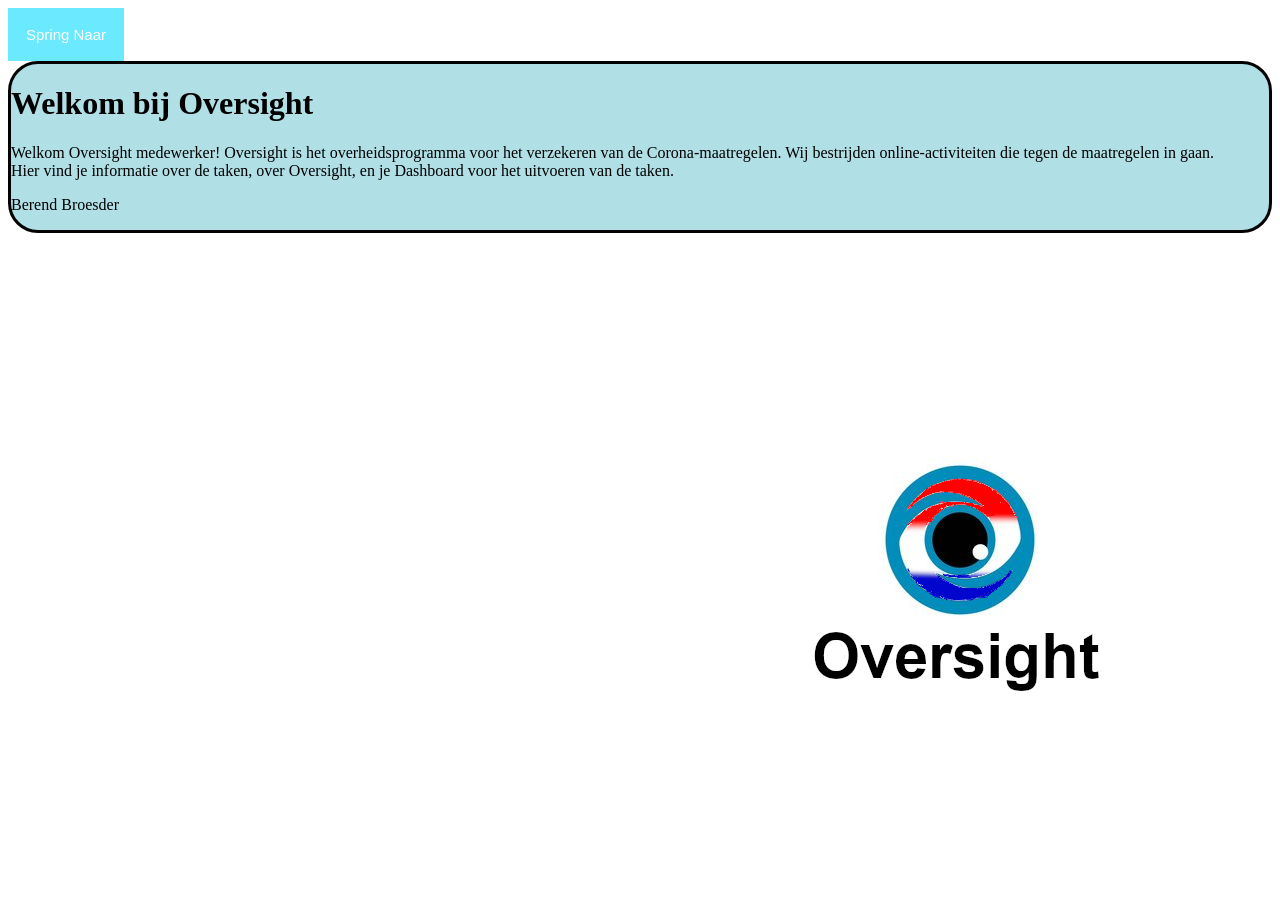
<file: index.html>
<!DOCTYPE html>
<html>
<meta name="viewport" content="width=device-width, initial-scale=1">
    <head>
        <link rel="stylesheet" href="css/css.css">
    </head>
    <body>
        <button type="button" class="hamburger">Spring Naar</button>
        <div class="inCollapsible">
            <a href="../space/toekomst/toekomst.html">
           Toekomst
           </a> 
            <br>
           <a href="../space/Dashboard/Dashboard.html">
           Dashboard
           </a>
           <br>
           <a href="../space/video/video.html">
            Extra - LEVO opdracht over de video
            </a>
        </div>
        <div class="content">
            <h1>Welkom bij Oversight</h1>
            <p>
                Welkom Oversight medewerker! Oversight is het overheidsprogramma voor het verzekeren van de Corona-maatregelen. Wij bestrijden online-activiteiten die tegen de maatregelen in gaan. <br> 
                Hier vind je informatie over de taken, over Oversight, en je Dashboard voor het uitvoeren van de taken.</p>
          <p>Berend Broesder</p>
        </div>

        <script>
            var coll = document.getElementsByClassName("hamburger");
            var i;
            
            for (i = 0; i < coll.length; i++) {
              coll[i].addEventListener("click", function() {
                this.classList.toggle("active");
                var content = this.nextElementSibling;
                if (content.style.display === "block") {
                  content.style.display = "none";
                } else {
                  content.style.display = "block";
                }
              });
            }
            </script>
    </body>
</html>
</file>
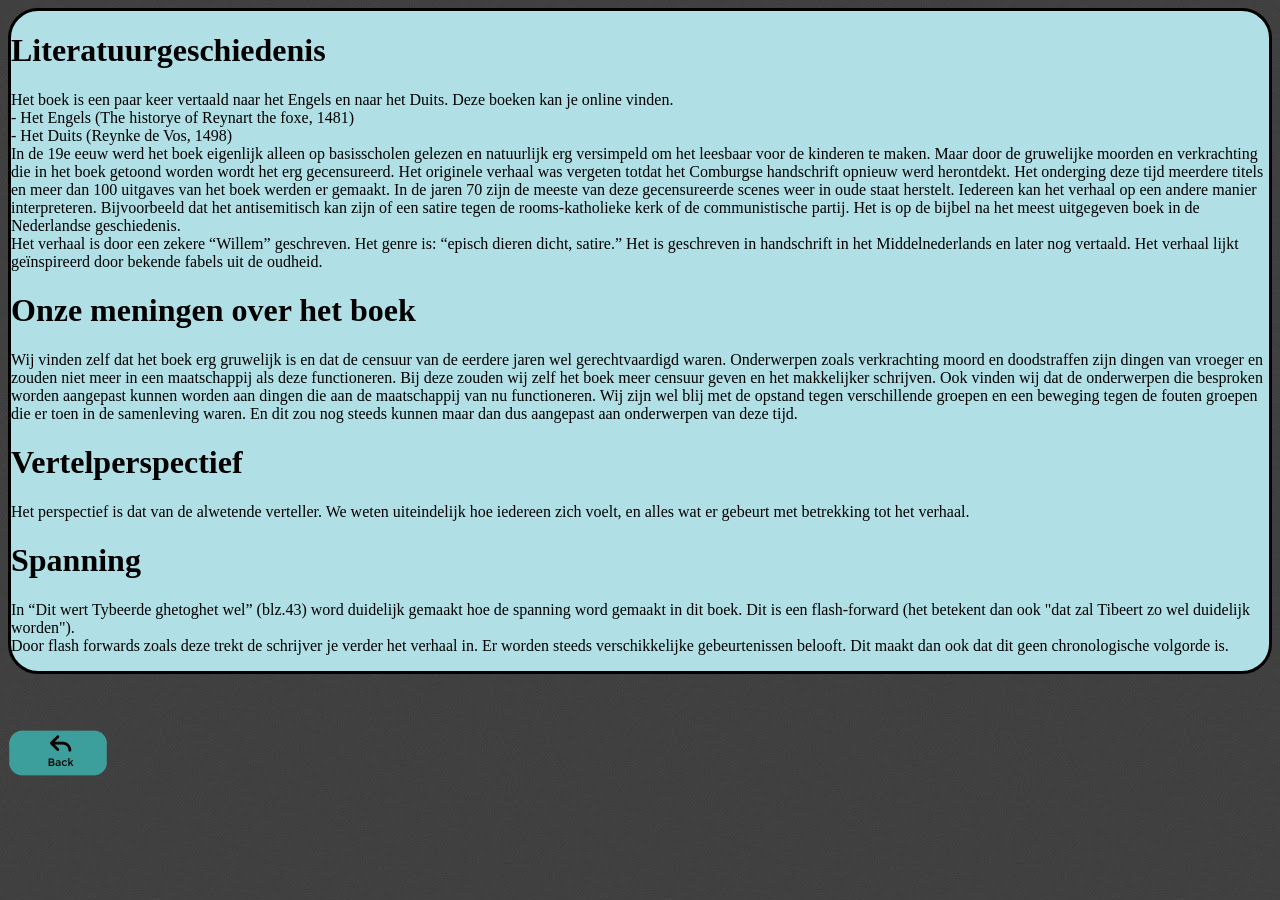
<file: boek/index.html>
<!DOCTYPE html>
<html>
    <head>
        <title>Literatuurgeschiedenis</title>
        <style>
             div {
              background:powderblue;
             border-width: 4px;
             border-radius: 30px;
          }
        </style>
    </head>
    <body background=../background.jpg>
        <div style=border:solid;>
            <h1>Literatuurgeschiedenis</h1>
            <p>Het boek is een paar keer vertaald naar het Engels en naar het Duits. Deze boeken kan je online vinden.  <br>
                -	Het Engels (The historye of Reynart the foxe, 1481) <br>
                -	Het Duits (Reynke de Vos, 1498) <br>
                In de 19e eeuw werd het boek eigenlijk alleen op basisscholen gelezen en natuurlijk erg versimpeld om het leesbaar voor de kinderen te maken. Maar door de gruwelijke moorden en verkrachting die in het boek getoond worden wordt het erg gecensureerd. Het originele verhaal was vergeten totdat het Comburgse handschrift opnieuw werd herontdekt. Het onderging deze tijd meerdere titels en meer dan 100 uitgaves van het boek werden er gemaakt. In de jaren 70 zijn de meeste van deze gecensureerde scenes weer in oude staat herstelt. Iedereen kan het verhaal op een andere manier interpreteren. Bijvoorbeeld dat het antisemitisch kan zijn of een satire tegen de rooms-katholieke kerk of de communistische partij. Het is op de bijbel na het meest uitgegeven boek in de Nederlandse geschiedenis.<br>
                Het verhaal is door een zekere “Willem” geschreven. Het genre is: “episch dieren dicht, satire.” Het is geschreven in handschrift in het Middelnederlands en later nog vertaald. Het verhaal lijkt geïnspireerd door bekende fabels uit de oudheid. 
                </p>
            <h1>Onze meningen over het boek</h1>
            <p>Wij vinden zelf dat het boek erg gruwelijk is en dat de censuur van de eerdere jaren wel gerechtvaardigd waren. Onderwerpen zoals verkrachting moord en doodstraffen zijn dingen van vroeger en zouden niet meer in een maatschappij als deze functioneren. Bij deze zouden wij zelf het boek meer censuur geven en het makkelijker schrijven. Ook vinden wij dat de onderwerpen die besproken worden aangepast kunnen worden aan dingen die aan de maatschappij van nu functioneren. Wij zijn wel blij met de opstand tegen verschillende groepen en een beweging tegen de fouten groepen die er toen in de samenleving waren. En dit zou nog steeds kunnen maar dan dus aangepast aan onderwerpen van deze tijd. </p>
            <h1>Vertelperspectief</h1>
            <p>Het perspectief is dat van de alwetende verteller. We weten uiteindelijk hoe iedereen zich voelt, en alles wat er gebeurt met betrekking tot het verhaal. <br>
            
            
            </p>
            <h1>Spanning</h1>
            <p>In “Dit wert Tybeerde ghetoghet wel” (blz.43) word duidelijk gemaakt hoe de spanning word gemaakt in dit boek. Dit is een flash-forward (het betekent dan ook "dat zal Tibeert zo wel duidelijk worden"). <br>
            Door flash forwards zoals deze trekt de schrijver je verder het verhaal in. Er worden steeds verschikkelijke gebeurtenissen belooft. Dit maakt dan ook dat dit geen chronologische volgorde is.</p>
        </div>
        <br>
        <br>
        <br>
        <a href="../index.html"><img src="../back.png" alt=space width="100" height="50"</a>
    </body>
</html>
</file>
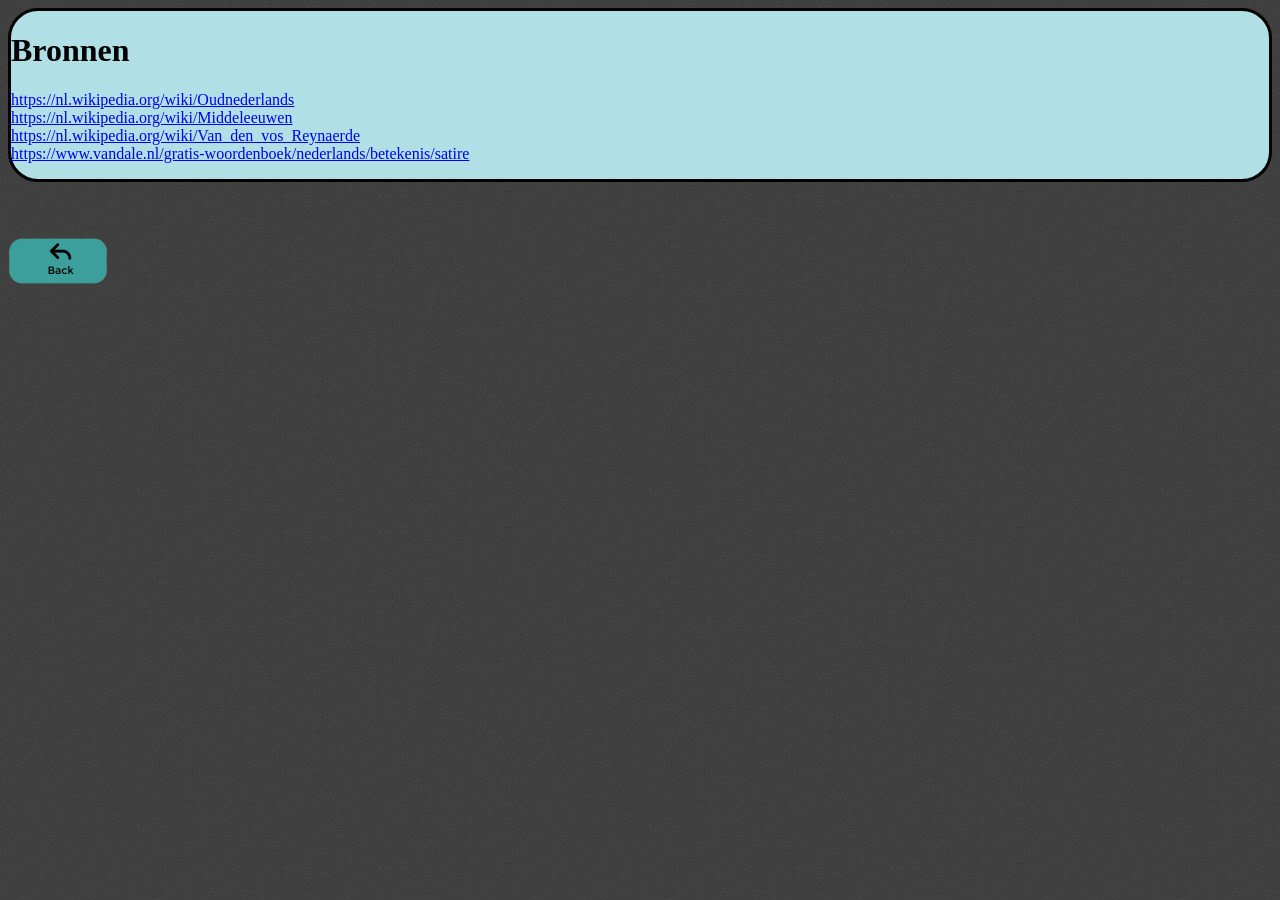
<file: bronnen/index.html>
<!DOCTYPE html>
<html>
    <head>
        <title>Bronnen</title>
        <style>
         div {
            background:powderblue;
            border-width: 4px;
            border-radius: 30px;
        }
        </style>
    </head>
    <body background=../background.jpg>
        <div style=border:solid;>
            <h1>Bronnen</h1>
            <p> 
               <a href="https://nl.wikipedia.org/wiki/Oudnederlands" target="_blank">https://nl.wikipedia.org/wiki/Oudnederlands</a><br>
               <a href="https://nl.wikipedia.org/wiki/Middeleeuwen" target="_blank">https://nl.wikipedia.org/wiki/Middeleeuwen</a><br>
               <a href="https://nl.wikipedia.org/wiki/Van_den_vos_Reynaerde" target="_blank">https://nl.wikipedia.org/wiki/Van_den_vos_Reynaerde</a><br>
                <a href="https://www.vandale.nl/gratis-woordenboek/nederlands/betekenis/satire" target="_blank">https://www.vandale.nl/gratis-woordenboek/nederlands/betekenis/satire</a><br>
            </p>
        </div>
        <br>
        <br>
        <br>
            <a href="../index.html"><img src="../back.png" alt=space width="100" height="50"</a>
    </body>
</html>
</file>
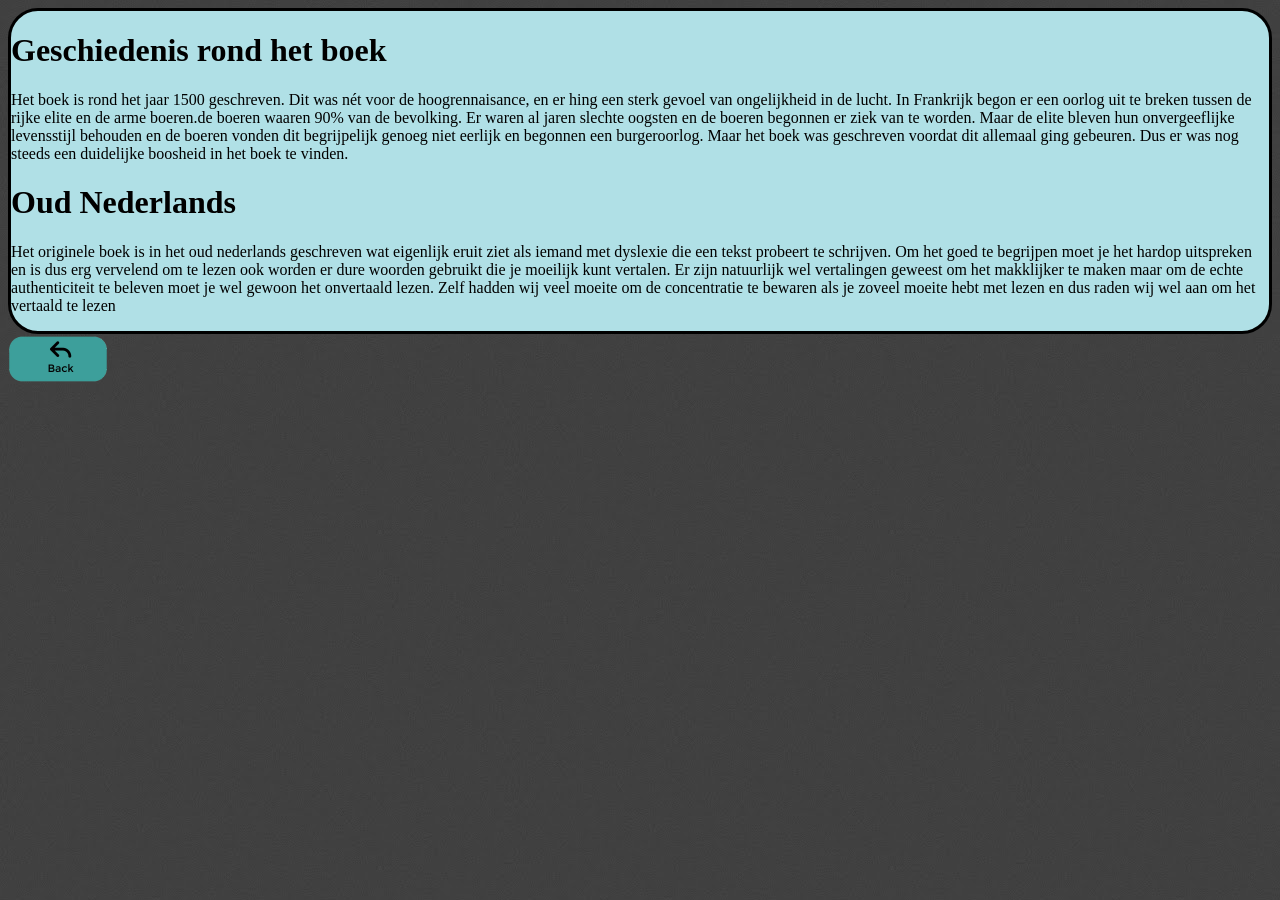
<file: geschiedenis/index.html>
<!DOCTYPE html>
<html>
    <head>
        <title>Geschiedenis</title>
        <style>
            div {
                background:powderblue;
                border-width: 4px;
                border-radius: 30px;
                }
        </style>
    </head>
    <body background=../background.jpg>
        <div style=border:solid;>
            <h1>Geschiedenis rond het boek</h1>


            <p>Het boek is rond het jaar 1500 geschreven. Dit was nét voor de hoogrennaisance, en er hing een sterk gevoel van ongelijkheid in de lucht. In Frankrijk begon er een oorlog uit te breken tussen de rijke elite en de arme boeren.de boeren waaren 90% van de bevolking. Er waren al jaren slechte oogsten en de boeren begonnen er ziek van te worden. Maar de elite bleven hun onvergeeflijke levensstijl behouden en de boeren vonden dit begrijpelijk genoeg niet eerlijk en begonnen een burgeroorlog.  Maar het boek was geschreven voordat dit allemaal ging gebeuren. Dus er was nog steeds een duidelijke boosheid in het boek te vinden.  </p>
            <h1>Oud Nederlands</h1>
            <p>Het originele boek is in het oud nederlands geschreven wat eigenlijk eruit ziet als iemand met dyslexie die een tekst probeert te schrijven. Om het goed te begrijpen moet je het hardop uitspreken en is dus erg vervelend om te lezen ook worden er dure woorden gebruikt die je moeilijk kunt vertalen. Er zijn natuurlijk wel vertalingen geweest om het makklijker te maken maar om de echte authenticiteit te beleven moet je wel gewoon het onvertaald lezen. Zelf hadden wij veel moeite om de concentratie te bewaren als je zoveel moeite hebt met lezen en dus raden wij wel aan om het vertaald te lezen</p>
            
        
        </div>
            <a href="../index.html"><img src="../back.png" alt=space width="100" height="50"</a>
    </body>
</html>
</file>
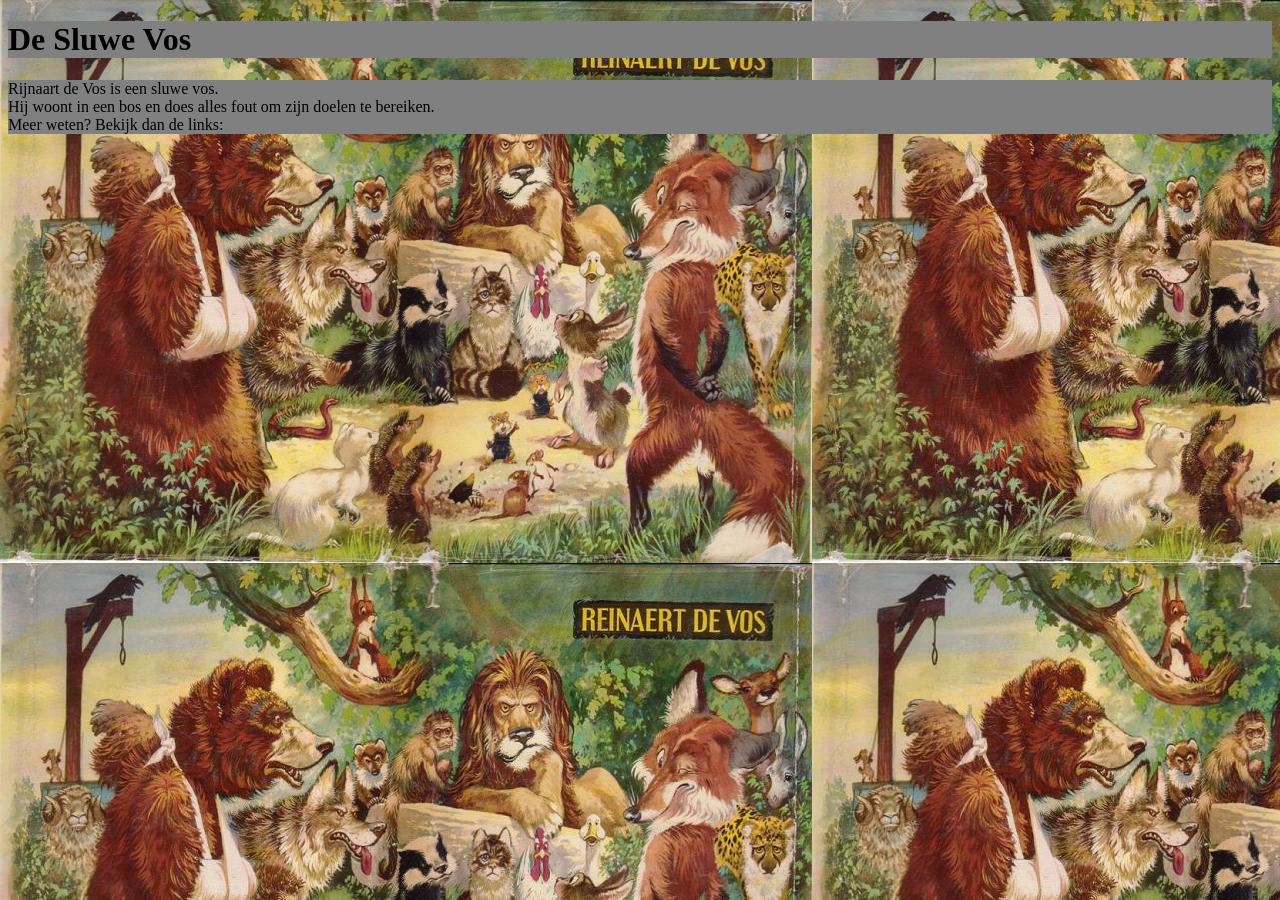
<file: root/index.html>
<!DOCTYPE html>
<html>
    <body background="background.jpg">
        <h1 style ="background:grey"> De Sluwe Vos</h1>
        <p style="background:grey;">
        Rijnaart de Vos is een sluwe vos. <br>
        Hij woont in een bos en does alles fout om zijn doelen te bereiken. <br>
        Meer weten? Bekijk dan de links:
        
        
        
        
        
        
        </p>
    </body>
</html>
</file>
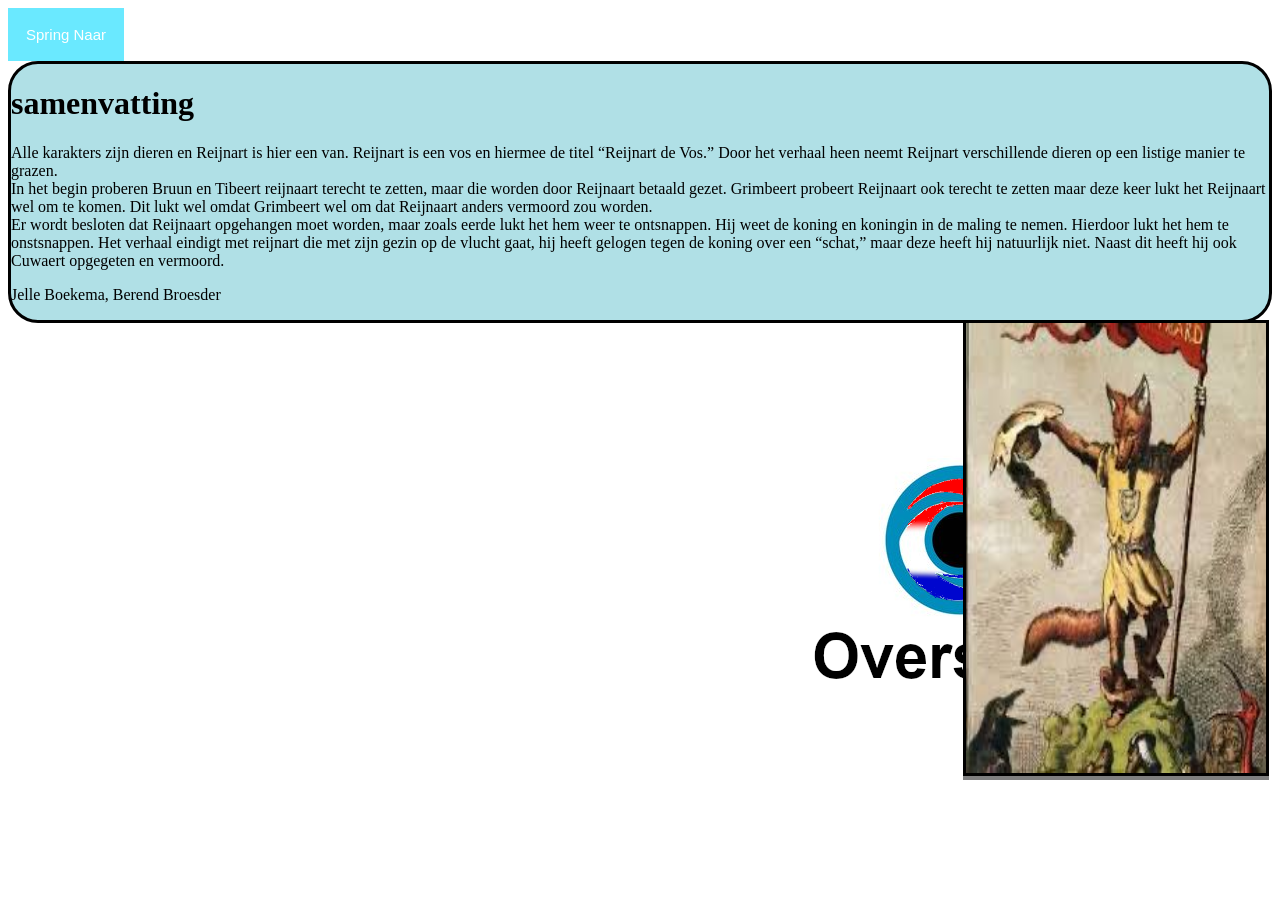
<file: home.html>
<!DOCTYPE html>
<html>
<meta name="viewport" content="width=device-width, initial-scale=1">
    <head>
        <link rel="stylesheet" href="css/css.css">
    </head>
    <body>
        <button type="button" class="hamburger">Spring Naar</button>
        <div class="inCollapsible">
            <a href="../space/informatie/informatie.html">
           <img border="0" alt=space src="images/book.jpg" width="100" height="100">
           </a> 
           <br>
            <a href="../space/geschiedenis/geschiedenis.html"> 
            <img border="0" alt=space src="images/geschiedenis.png" width="100" height="100"> 
            </a>
            <br>
           <a href="../space/bronnen/bronnen.html">
           <img border="0" alt=space src="images/sources.png" width="100" height="100">
           </a>
        </div>
        <div class="content">
            <h1> samenvatting</h1>
            <p>
                Alle karakters zijn dieren en Reijnart is hier een van. Reijnart is een vos en hiermee de titel “Reijnart de Vos.” Door het verhaal heen neemt Reijnart verschillende dieren op een listige manier te grazen.<br>
                In het begin proberen Bruun en Tibeert reijnaart terecht te zetten, maar die worden door Reijnaart betaald gezet. Grimbeert probeert Reijnaart ook terecht te zetten maar deze keer lukt het Reijnaart wel om te komen. Dit lukt wel omdat Grimbeert wel om dat Reijnaart anders vermoord zou worden. <br>
                Er wordt besloten dat Reijnaart opgehangen moet worden, maar zoals eerde lukt het hem weer te ontsnappen. Hij weet de koning en koningin in de maling te nemen. Hierdoor lukt het hem te onstsnappen. Het verhaal eindigt met reijnart die met zijn gezin op de vlucht gaat, hij heeft gelogen tegen de koning over een “schat,” maar deze heeft hij natuurlijk niet. Naast dit heeft hij ook Cuwaert opgegeten en vermoord.</p>
          <p>Jelle Boekema, Berend Broesder</p>
          <span class="images"><img src="images/vos.png" width="300" height="450" style=border:solid> </span>
        </div>

        <script>
            var coll = document.getElementsByClassName("hamburger");
            var i;
            
            for (i = 0; i < coll.length; i++) {
              coll[i].addEventListener("click", function() {
                this.classList.toggle("active");
                var content = this.nextElementSibling;
                if (content.style.display === "block") {
                  content.style.display = "none";
                } else {
                  content.style.display = "block";
                }
              });
            }
            </script>
    </body>
</html>
</file>
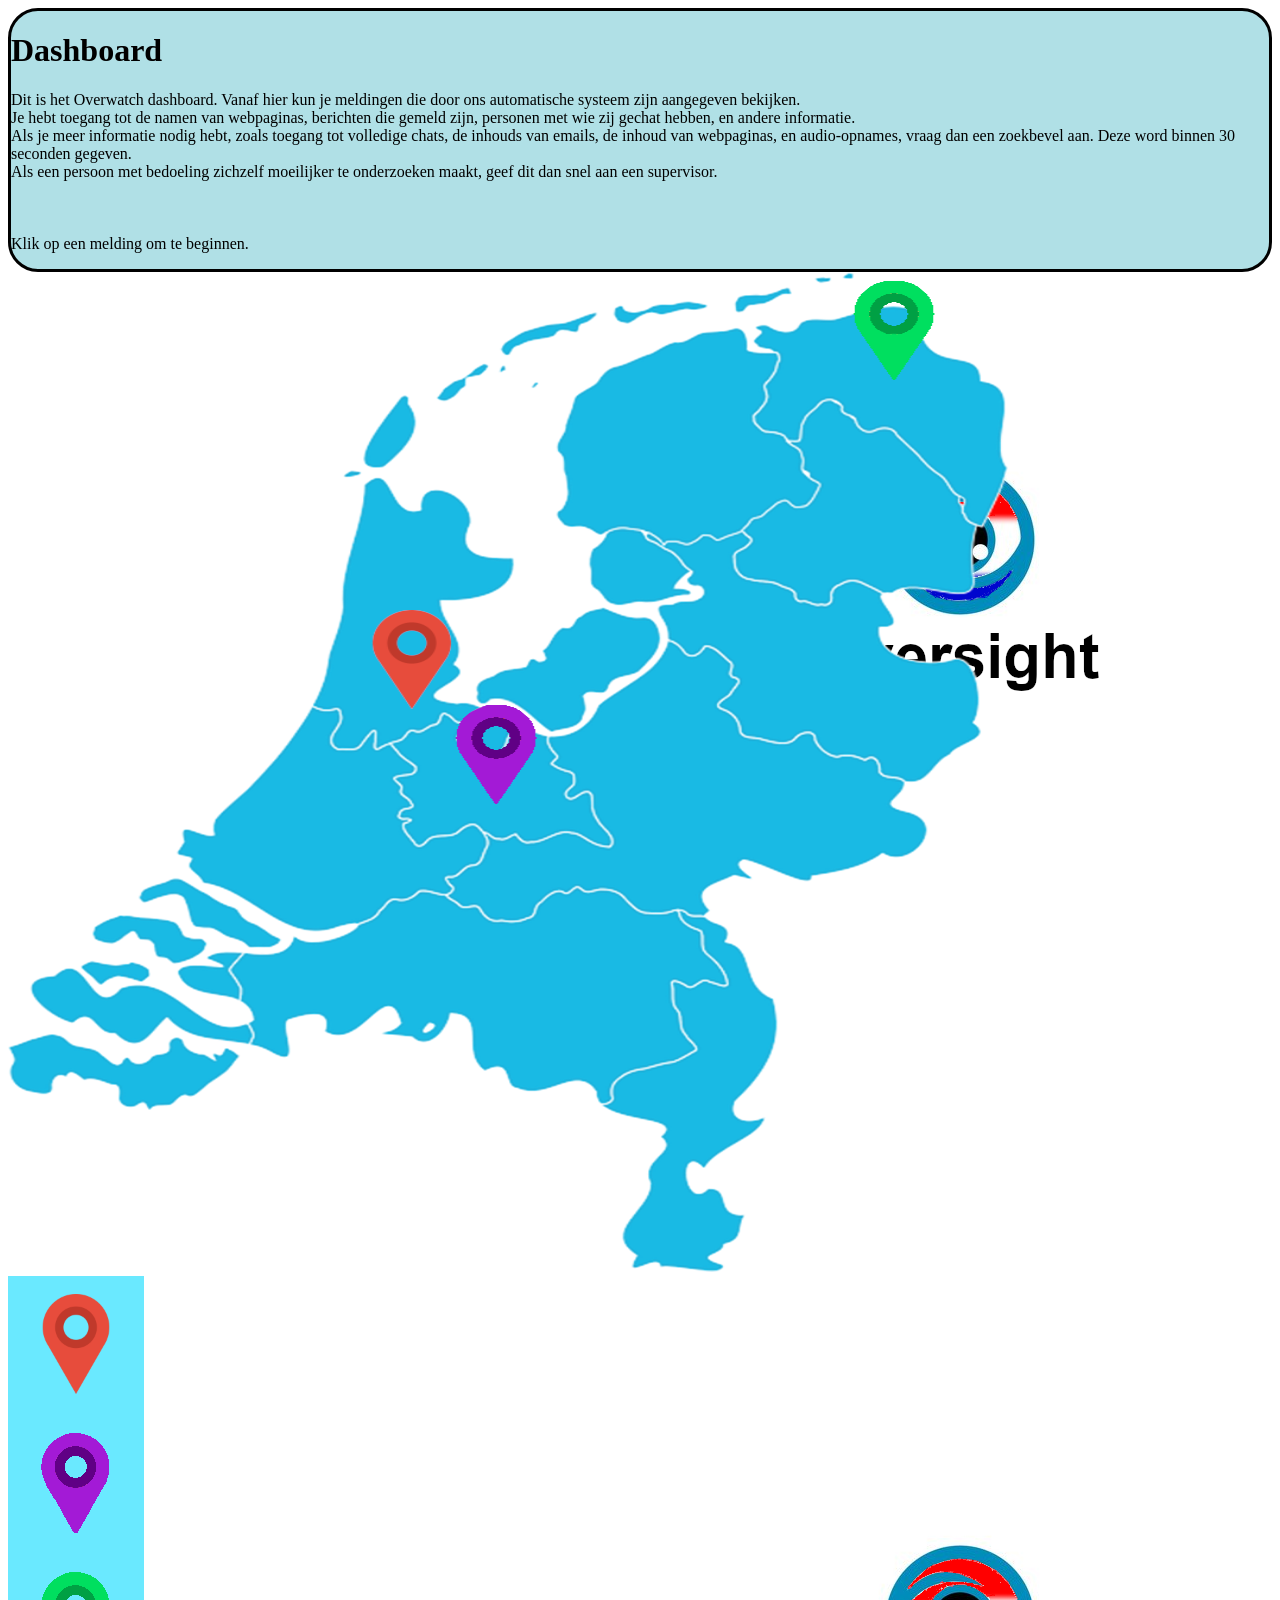
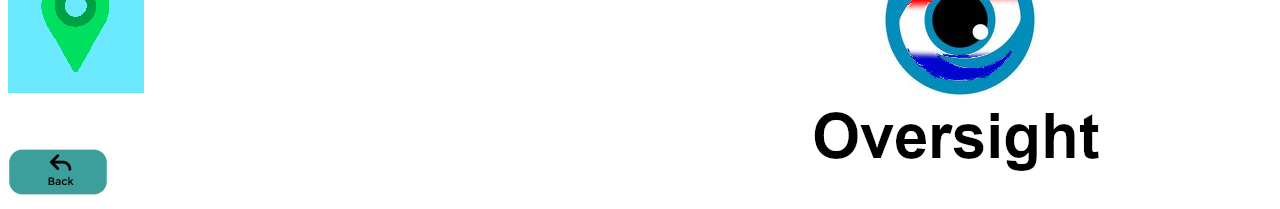
<file: Dashboard/Dashboard.html>
<!DOCTYPE html>
<html>
<meta name="viewport" content="width=device-width, initial-scale=1">
    <head>
        <link rel="stylesheet" href="../css/css.css">
    </head>
    <body>
        <div class=content>
            <h1>Dashboard</h1>
            <p>Dit is het Overwatch dashboard. Vanaf hier kun je meldingen die door ons automatische systeem zijn aangegeven bekijken. <br>
            Je hebt toegang tot de namen van webpaginas, berichten die gemeld zijn, personen met wie zij gechat hebben, en andere informatie. <br>
            Als je meer informatie nodig hebt, zoals toegang tot volledige chats, de inhouds van emails, de inhoud van webpaginas, en audio-opnames, vraag dan een zoekbevel aan. Deze word binnen 30 seconden gegeven. <br>
            Als een persoon met bedoeling zichzelf moeilijker te onderzoeken maakt, geef dit dan snel aan een supervisor. <br>
                <br>
            <br>
            <br>
                    Klik op een melding om te beginnen.</p>
        </div>
        <div class=dashboard>
            <img src="../images/dashboard.png" alt=space width=1000 height=1000><br>
            <button type="button" class="hamburger" display=inline><img src="../images/melding1.png" alt=space width=100 height=100></button>
            <span class=inCollapsible><p>Melding:<br>
                                        Locatie: Amsterdam. <br>
                                        Type: Potentiele breuk avondklok</p>
                                        <img src=../images/Bewijs1.png></div> </span> 
                <button type="button" class="hamburger" display=inline><img src="../images/melding2.png" alt=space width=100 height=100></button>
                  <span class=inCollapsible><p>Melding:<br>
                                                 Locatie: Utrecht <br>
                                                 Type: Te veel bezoekers</p>
                                               <img src=../images/bewijs2.png></div> </span> <br>
               <button type="button" class="hamburger" display=inline><img src="../images/melding3.png" alt=space width=100 height=100></button>
                 <span class=inCollapsible><p>Melding:<br>
                                            Locatie: Gronigen <br>
                                          Type: Tegen-overheids sentiment</p>
                                         <img src=../images/bewijs3.png></div> </span> <br>
        </div>
        <br>
        <br>
        <br>
            <a href="../index.html"><img src="../images/back.png" alt=space width="100" height="50"</a>
            <script>
                var coll = document.getElementsByClassName("hamburger");
                var i;
                
                for (i = 0; i < coll.length; i++) {
                  coll[i].addEventListener("click", function() {
                    this.classList.toggle("active");
                    var content = this.nextElementSibling;
                    if (content.style.display === "block") {
                      content.style.display = "none";
                    } else {
                      content.style.display = "block";
                    }
                  });
                }
                </script>
    </body>
</html>
</file>
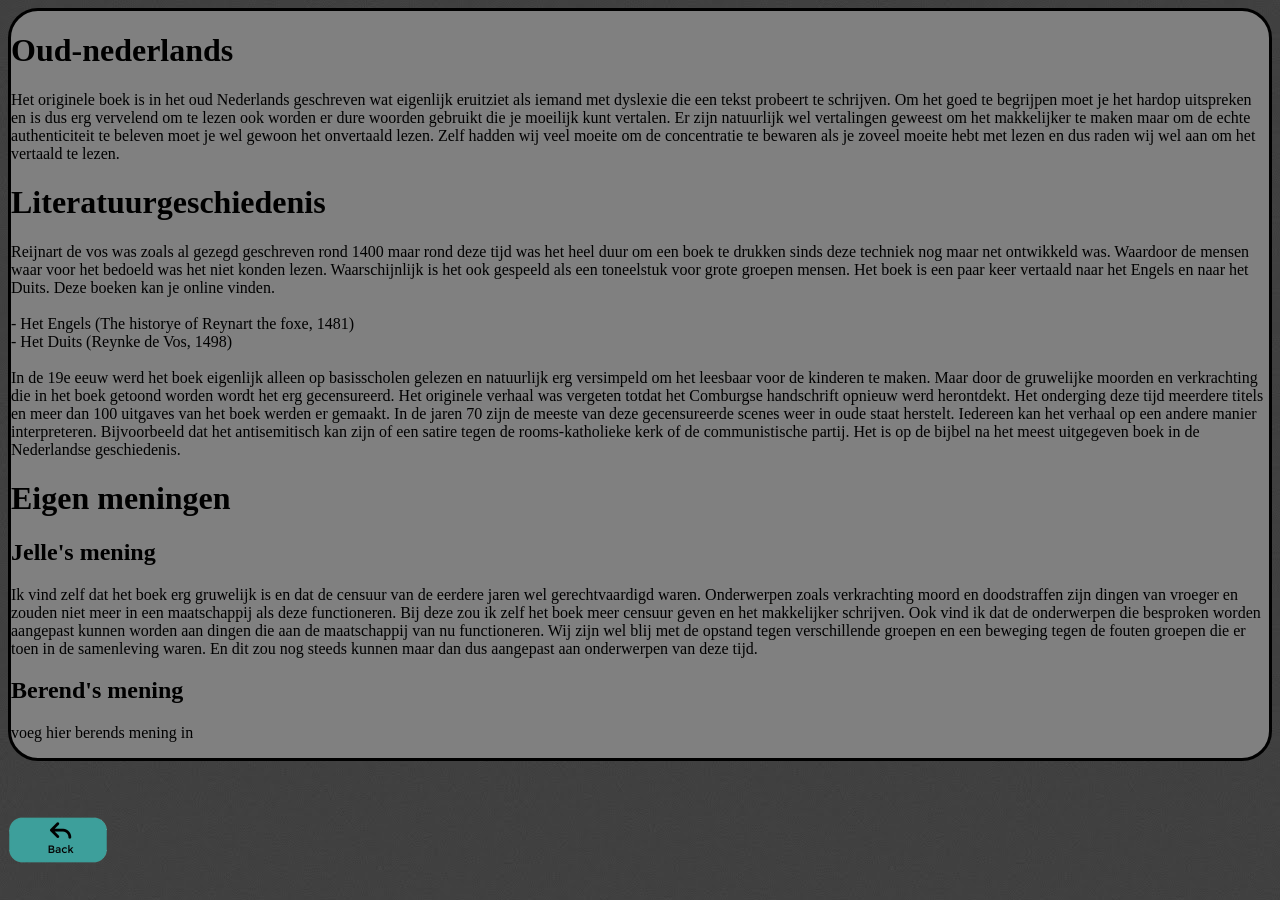
<file: informatie /informatie.html>
<!DOCTYPE html>
<html>
    <head>
        <title>geschiedenis rond het boek</title>
        <style>
             div {
              background:grey;
             border-width: 4px;
             border-radius: 30px;
          }
        </style>
    </head>
    <body background="../background.jpg">
        <div style=border:solid;>
            <h1>Oud-nederlands</h1>
            <p>Het originele boek is in het oud Nederlands geschreven wat eigenlijk eruitziet als iemand met dyslexie die een tekst probeert te schrijven. Om het goed te begrijpen moet je het hardop uitspreken en is dus erg vervelend om te lezen ook worden er dure woorden gebruikt die je moeilijk kunt vertalen. Er zijn natuurlijk wel vertalingen geweest om het makkelijker te maken maar om de echte authenticiteit te beleven moet je wel gewoon het onvertaald lezen. Zelf hadden wij veel moeite om de concentratie te bewaren als je zoveel moeite hebt met lezen en dus raden wij wel aan om het vertaald te lezen.</p>
            <h1>Literatuurgeschiedenis</h1>
            <p>Reijnart de vos was zoals al gezegd geschreven rond 1400 maar rond deze tijd was het heel duur om een boek te drukken sinds deze techniek nog maar net ontwikkeld was. Waardoor de mensen waar voor het bedoeld was het niet konden lezen. Waarschijnlijk is het ook gespeeld als een toneelstuk voor grote groepen mensen.  Het boek is een paar keer vertaald naar het Engels en naar het Duits. Deze boeken kan je online vinden.  
                <br>
                <br>- Het Engels (The historye of Reynart the foxe, 1481) 
                <br>- Het Duits (Reynke de Vos, 1498)
                <br>
                <br> In de 19e eeuw werd het boek eigenlijk alleen op basisscholen gelezen en natuurlijk erg versimpeld om het leesbaar voor de kinderen te maken. Maar door de gruwelijke moorden en verkrachting die in het boek getoond worden wordt het erg gecensureerd. Het originele verhaal was vergeten totdat het Comburgse handschrift opnieuw werd herontdekt. Het onderging deze tijd meerdere titels en meer dan 100 uitgaves van het boek werden er gemaakt. In de jaren 70 zijn de meeste van deze gecensureerde scenes weer in oude staat herstelt. Iedereen kan het verhaal op een andere manier interpreteren. Bijvoorbeeld dat het antisemitisch kan zijn of een satire tegen de rooms-katholieke kerk of de communistische partij. Het is op de bijbel na het meest uitgegeven boek in de Nederlandse geschiedenis.  </p>
            <h1>Eigen meningen </h1>
            <h2>Jelle's mening </h2>
            <p>Ik vind zelf dat het boek erg gruwelijk is en dat de censuur van de eerdere jaren wel gerechtvaardigd waren. Onderwerpen zoals verkrachting moord en doodstraffen zijn dingen van vroeger en zouden niet meer in een maatschappij als deze functioneren. Bij deze zou ik zelf het boek meer censuur geven en het makkelijker schrijven. Ook vind ik dat de onderwerpen die besproken worden aangepast kunnen worden aan dingen die aan de maatschappij van nu functioneren. Wij zijn wel blij met de opstand tegen verschillende groepen en een beweging tegen de fouten groepen die er toen in de samenleving waren. En dit zou nog steeds kunnen maar dan dus aangepast aan onderwerpen van deze tijd. 
            </p>
            <h2>Berend's mening</h2>
            <p> voeg hier berends mening in</p>
            </div>
        <br>
        <br>
        <br>
        <a href="../index.html"><img src="../back.png" alt=space width="100" height="50"</a>
    </body>
</html>
</file>
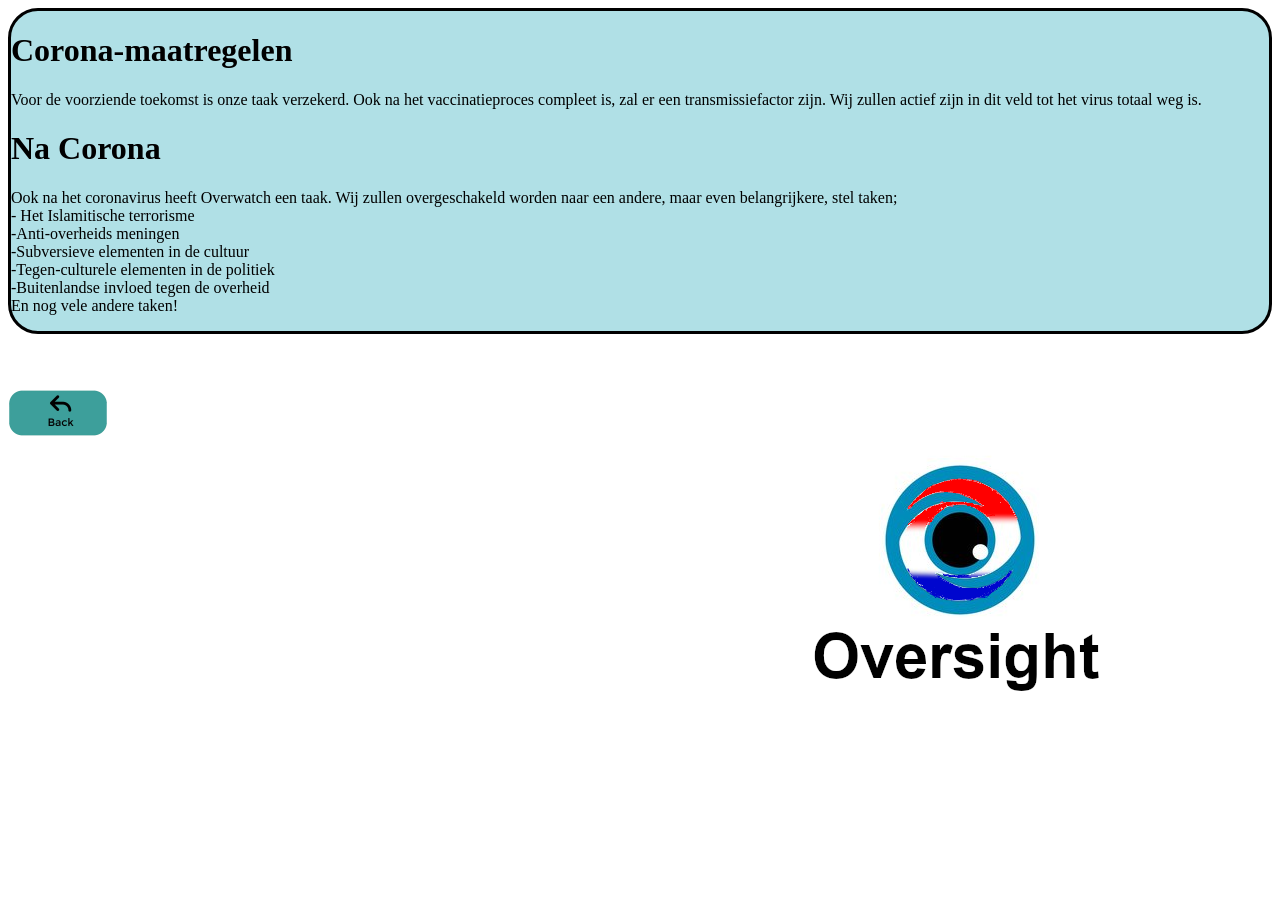
<file: toekomst/toekomst.html>
<!DOCTYPE html>
<html>
<meta name="viewport" content="width=device-width, initial-scale=1">
    <head>
        <title>Toekomst van Oversight</title>
        <link rel="stylesheet" href="../css/css.css">
    </head>
    <body>
        <div class=content>
            <h1>Corona-maatregelen</h1>
            <p>Voor de voorziende toekomst is onze taak verzekerd. Ook na het vaccinatieproces compleet is, zal er een transmissiefactor zijn. Wij zullen actief zijn in dit veld tot het virus totaal weg is.</p>
            <h1>Na Corona</h1>
            <p>Ook na het coronavirus heeft Overwatch een taak. Wij zullen overgeschakeld worden naar een andere, maar even belangrijkere, stel taken; <br>
            - Het Islamitische terrorisme <br>
            -Anti-overheids meningen <br>
            -Subversieve elementen in de cultuur <br>
            -Tegen-culturele elementen in de politiek <br>
            -Buitenlandse invloed tegen de overheid <br>
             En nog vele andere taken!</p>
            </div>
        <br>
        <br>
        <br>
        <a href="../index.html"><img src="../images/back.png" alt=space width="100" height="50"</a>
    </body>
</html>
</file>
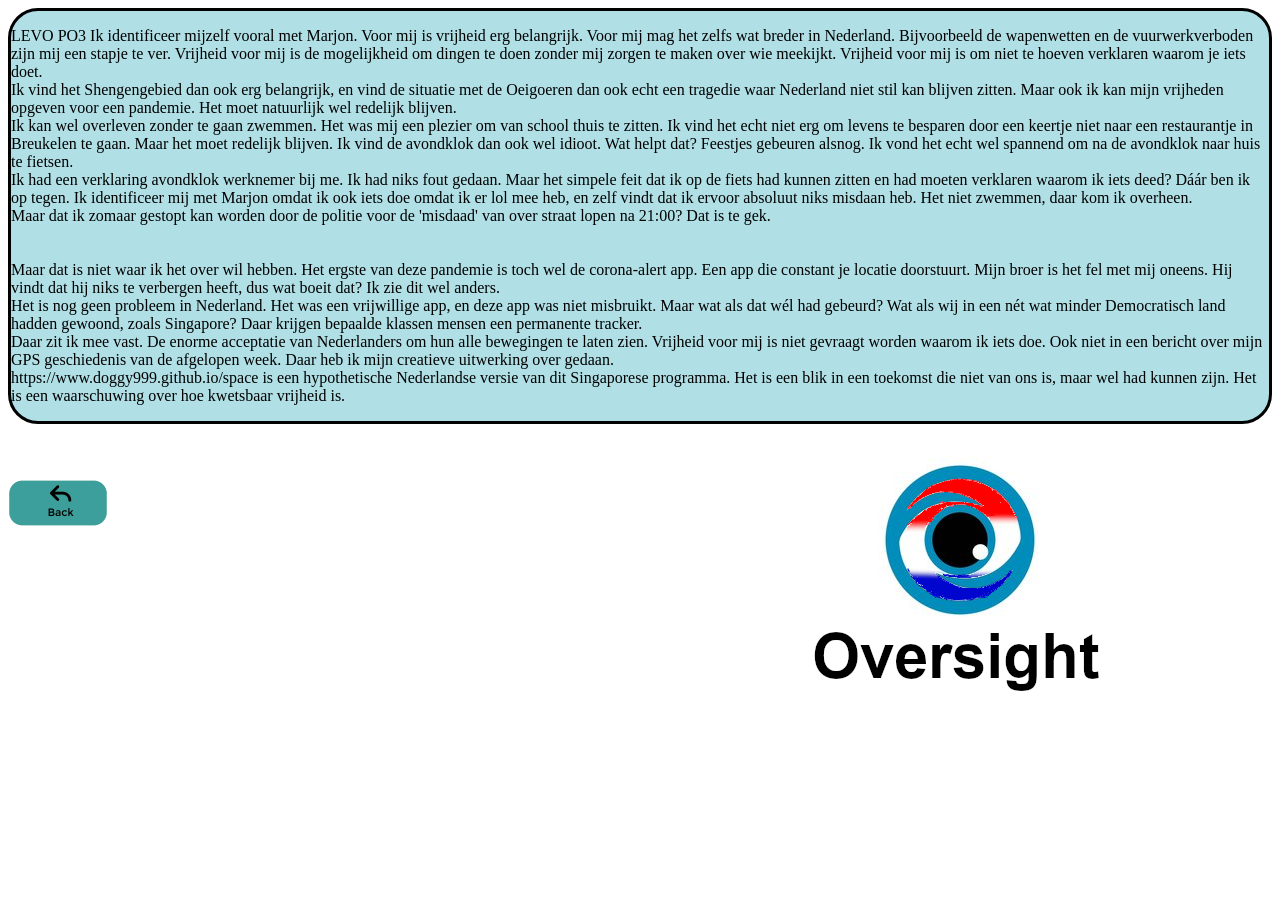
<file: video/video.html>
<!DOCTYPE html>
<html>
<meta name="viewport" content="width=device-width, initial-scale=1">
    <head>
        <title>Literatuurgeschiedenis</title>
        <link rel="stylesheet" href="../css/css.css">
    </head>
    <body>
        <div class=content>
            <p> LEVO PO3 

 

                Ik identificeer mijzelf vooral met Marjon. 
                
                 
                
                Voor mij is vrijheid erg belangrijk. Voor mij mag het zelfs wat breder in Nederland. Bijvoorbeeld de wapenwetten en de vuurwerkverboden zijn mij een stapje te ver. Vrijheid voor mij is de mogelijkheid om dingen te doen zonder mij zorgen te maken over wie meekijkt. Vrijheid voor mij is om niet te hoeven verklaren waarom je iets doet.<br>
                 Ik vind het Shengengebied dan ook erg belangrijk, en vind de situatie met de Oeigoeren dan ook echt een tragedie waar Nederland niet stil kan blijven zitten. Maar ook ik kan mijn vrijheden opgeven voor een pandemie. Het moet natuurlijk wel redelijk blijven. <br>
                  Ik kan wel overleven zonder te gaan zwemmen. Het was mij een plezier om van school thuis te zitten. Ik vind het echt niet erg om levens te besparen door een keertje niet naar een restaurantje in Breukelen te gaan. Maar het moet redelijk blijven. Ik vind de avondklok dan ook wel idioot. Wat helpt dat? Feestjes gebeuren alsnog. Ik vond het echt wel spannend om na de avondklok naar huis te fietsen.<br>
                  Ik had een verklaring avondklok werknemer bij me. Ik had niks fout gedaan. Maar het simpele feit dat ik op de fiets had kunnen zitten en had moeten verklaren waarom ik iets deed? Dáár ben ik op tegen. Ik identificeer mij met Marjon omdat ik ook iets doe omdat ik er lol mee heb, en zelf vindt dat ik ervoor absoluut niks misdaan heb. Het niet zwemmen, daar kom ik overheen. <br>
                   Maar dat ik zomaar gestopt kan worden door de politie voor de 'misdaad' van over straat lopen na 21:00? Dat is te gek. 
                <br>
                 <br>
                <br>
                Maar dat is niet waar ik het over wil hebben. Het ergste van deze pandemie is toch wel de corona-alert app. Een app die constant je locatie doorstuurt. Mijn broer is het fel met mij oneens. Hij vindt dat hij niks te verbergen heeft, dus wat boeit dat? Ik zie dit wel anders. <br>
                 Het is nog geen probleem in Nederland. Het was een vrijwillige app, en deze app was niet misbruikt. Maar wat als dat wél had gebeurd? Wat als wij in een nét wat minder Democratisch land hadden gewoond, zoals Singapore? Daar krijgen bepaalde klassen mensen een permanente tracker.<br>
                  Daar zit ik mee vast. De enorme acceptatie van Nederlanders om hun alle bewegingen te laten zien. Vrijheid voor mij is niet gevraagt worden waarom ik iets doe. Ook niet in een bericht over mijn GPS geschiedenis van de afgelopen week. Daar heb ik mijn creatieve uitwerking over gedaan. <br> 
                  https://www.doggy999.github.io/space is een hypothetische Nederlandse versie van dit Singaporese programma. Het is een blik in een toekomst die niet van ons is, maar wel had kunnen zijn. Het is een waarschuwing over hoe kwetsbaar vrijheid is.  </p>
        </div>
        <br>
        <br>
        <br>
        <a href="../index.html"><img src="../images/back.png" alt=space width="100" height="50"</a>
    </body>
</html>
</file>
<file: css/css.css>
/* classes */


.active, .collapsible:hover {
    background-color: rgb(60, 130, 143);
}

.content {
    background:powderblue;
    border-width: 4px;
    border-radius: 30px;
    border:solid;
}
.hamburger {
    background-color: rgb(106, 233, 255);
    color: white;
    cursor: pointer;
    padding: 18px;
    border: none;
    text-align: left;
    outline: none;
    font-size: 15px;
}

.images {
    background:grey;
    border-width: 1px;
    float: right;
}

.inCollapsible {
    padding: 0 18px;
    display: none;
    overflow: hidden;
    background-color: #3d9b9b91;
  }

/* tags */

body {
    background: url("../images/background.png");
}
</file>
